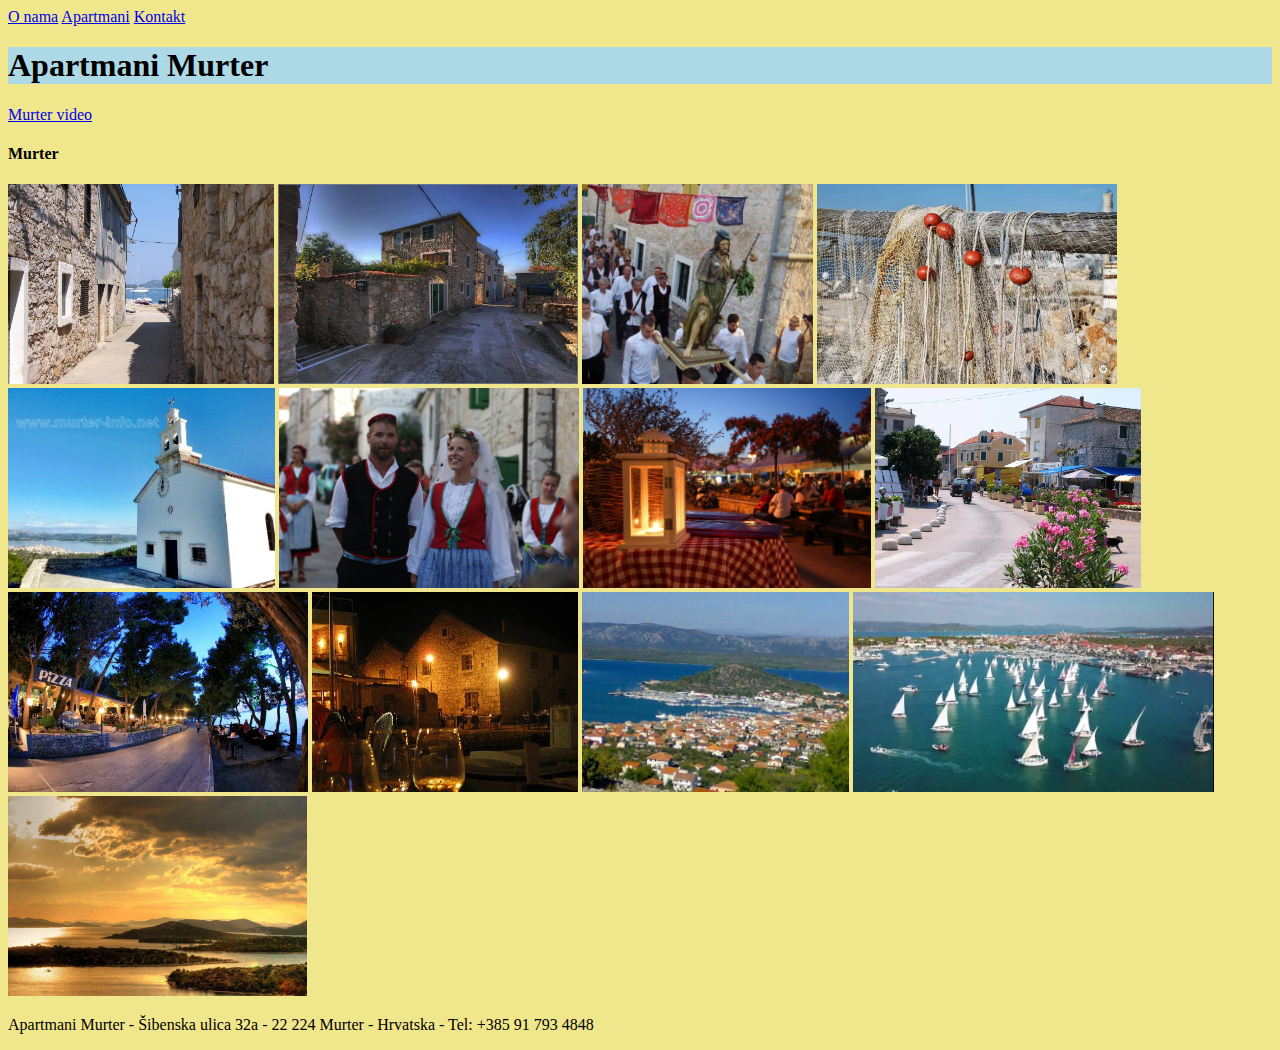
<file: index.html>
<!DOCTYPE html>
<html>
        <head>
            <title>Apartmani</title>
        </head>
        <header>
            <link rel="stylesheet" type="text/css" href="index.css">
            <title>Apartmani Murter</title>
        </header>
        <body>
            <nav>
                <a href="Onama.html">O nama</a>
                <a href="Apartmani.html">Apartmani</a>
                <a href="Kontakt.html">Kontakt</a>
            </nav>
        <h1 class="primarni">Apartmani Murter</h1>
            <a href="https://www.youtube.com/watch?v=z1Bsevre7u8">Murter video</a>
                    <h4>Murter</h4>    
                        <img src="slike/Murter/21687750_850301771803643_6302346034586657302_n.jpg" height=200px>
                        <img src="slike/Murter/21764764_850295458470941_8457589886820470177_n.jpg" height=200px>
                        <img src="slike/Murter/21764806_850302181803602_8918294395294069173_n.jpg" height=200px>
                        <img src="slike/Murter/21765390_850295358470951_8979675238969556326_o.jpg" height=200px>
                        <img src="slike/Murter/21767993_850302025136951_2680003100972283523_n.jpg" height=200px>
                        <img src="slike/Murter/21768739_850295665137587_391067686612591859_o.jpg" height=200px>
                        <img src="slike/Murter/21949900_850302835136870_5777764447257095371_o.jpg" height=200px>
                        <img src="slike/Murter/22007577_850301888470298_1342175726055503284_n.jpg" height=200px>
                        <img src="slike/Murter/22008046_850303008470186_6533049965194559525_n.jpg" height=200px>
                        <img src="slike/Murter/22049829_850303095136844_5746989245870371539_n.jpg" height=200px>
                        <img src="slike/Murter/22894384_867468413420312_9135156049740509275_n.jpg" height=200px>
                        <img src="slike/Murter/22853450_867476026752884_9136665033109239422_n.jpg" height=200px>
                        <img src="slike/Murter/23116755_867465173420636_1544755965785686511_o.jpg" height=200px>
                    </body>
        <footer>
            <p>Apartmani Murter - Šibenska ulica 32a - 22 224 Murter - Hrvatska - Tel: +385 91 793 4848</p>
        </footer>
</html>
</file>
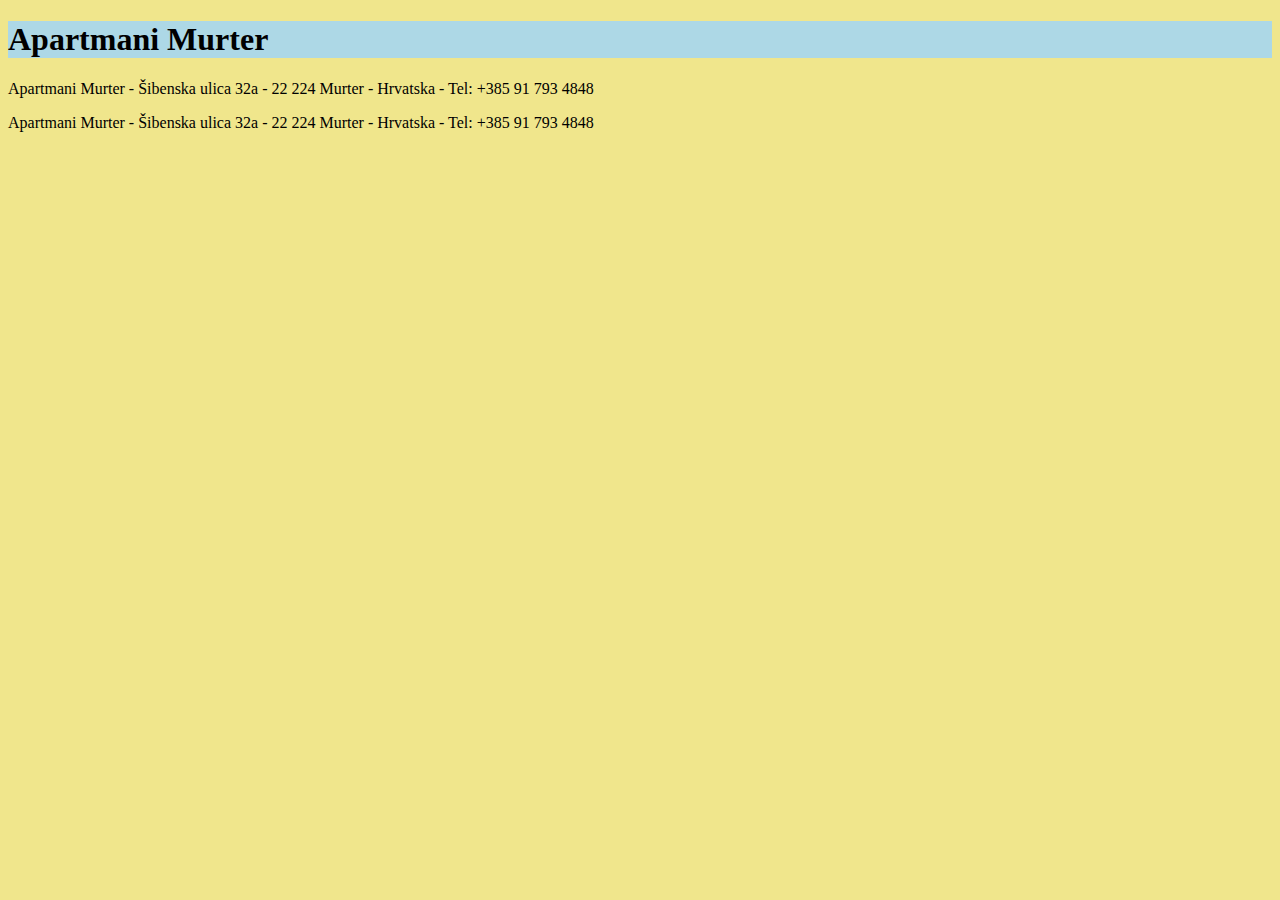
<file: Kontakt.html>
<!DOCTYPE html>
<html>
        <head>
            <title>Apartmani</title>
        </head>
            <header>
                <link rel="stylesheet" type="text/css" href="index.css">
            </header>
                    <body>
                        <h1 class="primarni">Apartmani Murter</h1>
                        <p>Apartmani Murter - Šibenska ulica 32a - 22 224 Murter - Hrvatska - Tel: +385 91 793 4848</p>
                    </body>
        <footer>
            <p>Apartmani Murter - Šibenska ulica 32a - 22 224 Murter - Hrvatska - Tel: +385 91 793 4848</p>
        </footer>
</html>
</file>
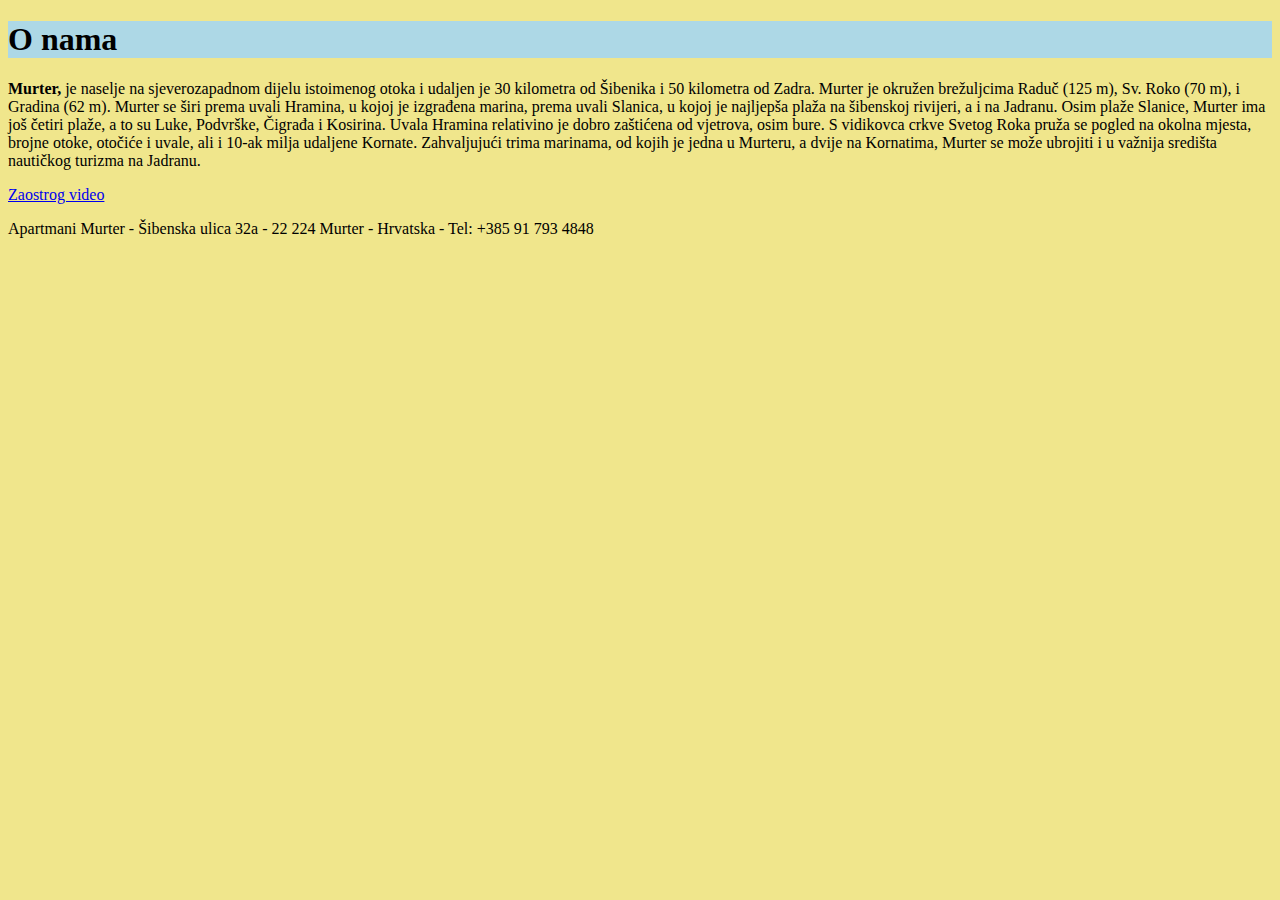
<file: Onama.html>
<!DOCTYPE html>
<html>
        <head>
            <title>O nama</title>
        </head>
            <header>
                <link rel="stylesheet" type="text/css" href="index.css">
            </header>
                <body>
                    <h1 class="primarni">O nama</h1>
                        <p><b>Murter, </b>je naselje na sjeverozapadnom dijelu istoimenog otoka i udaljen je 30 kilometra od Šibenika i 50 kilometra od Zadra.
                            Murter je okružen brežuljcima Raduč (125 m), Sv. Roko (70 m), i Gradina (62 m). Murter se širi prema uvali Hramina, u kojoj je izgrađena marina, prema uvali Slanica, u kojoj je najljepša plaža na šibenskoj rivijeri, a i na Jadranu. Osim plaže Slanice, Murter ima još četiri plaže, a to su Luke, Podvrške, Čigrađa i Kosirina.
                            Uvala Hramina relativino je dobro zaštićena od vjetrova, osim bure. S vidikovca crkve Svetog Roka pruža se pogled na okolna mjesta, brojne otoke, otočiće i uvale, ali i 10-ak milja udaljene Kornate.
                            Zahvaljujući trima marinama, od kojih je jedna u Murteru, a dvije na Kornatima, Murter se može ubrojiti i u važnija središta nautičkog turizma na Jadranu.
                            </p>      
                        <a href="https://www.youtube.com/watch?v=CBTYeqgOOco">Zaostrog video</a>
                </body>
        <footer>
            <p>Apartmani Murter - Šibenska ulica 32a - 22 224 Murter - Hrvatska - Tel: +385 91 793 4848</p>
        </footer>
</html>
</file>
<file: index.css>
h1.primarni{
    font: 50px;
    background: lightblue
}
body{
    background-image: url("images/594d547770c06.jpg");
    background:khaki
}
</file>
